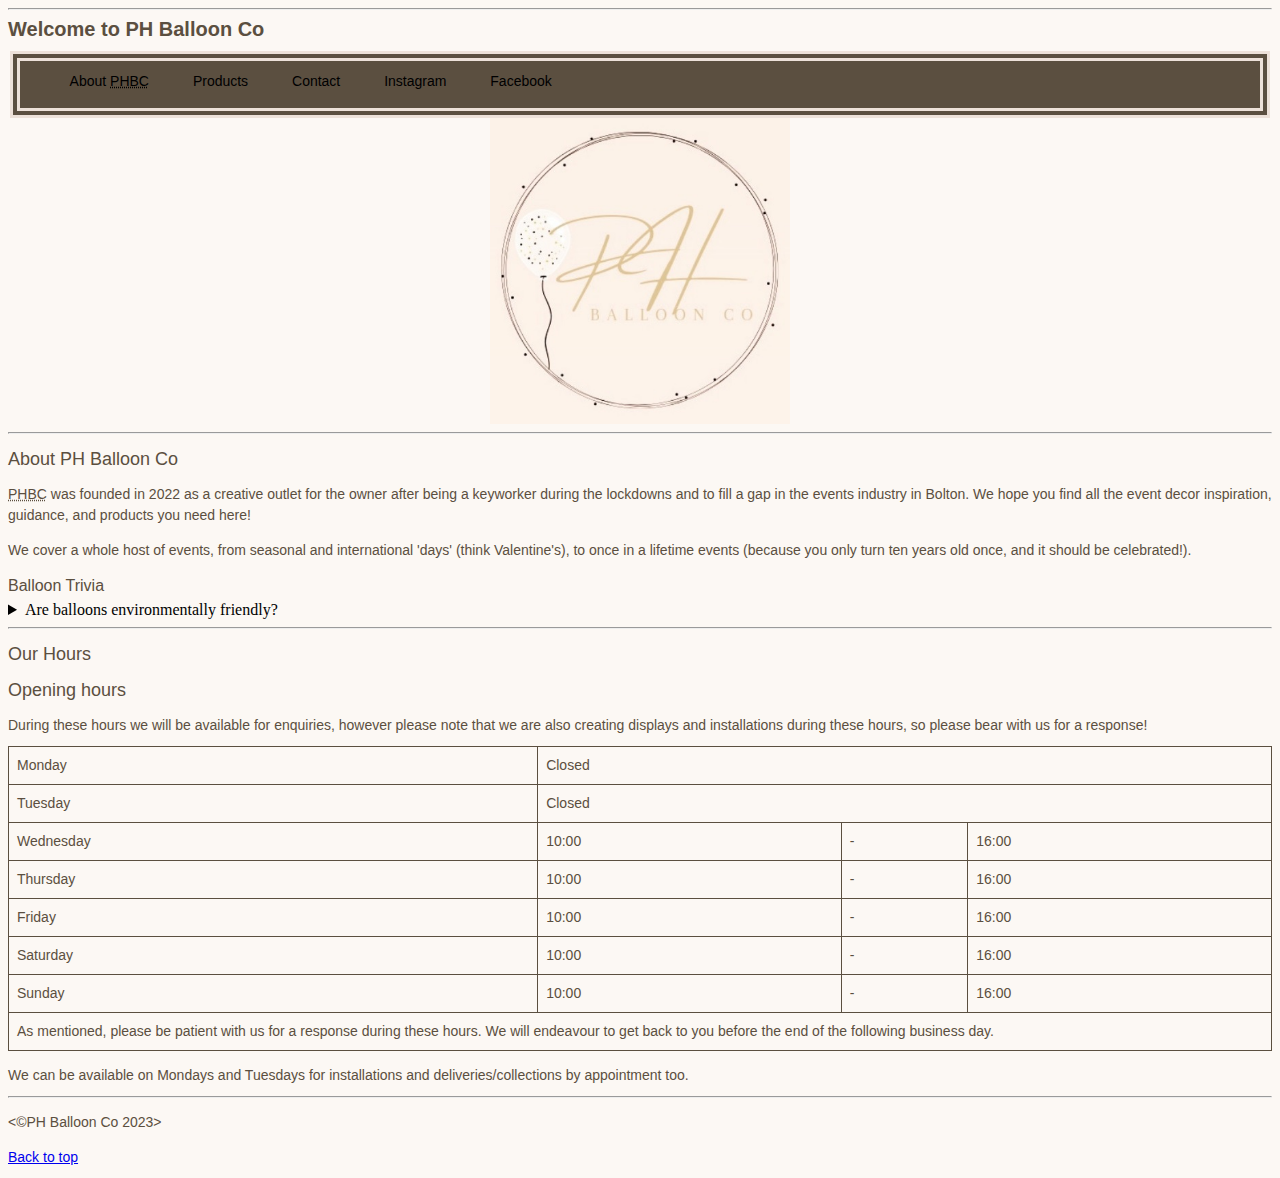
<file: index.html>
<!DOCTYPE html>
<html lang="en-gb">
    <head>
        <meta charset="UTF-8">
        <meta name="author" content="Stacey Riley">
        <meta title="PH Balloon Co Bolton" decription="Balloon Decoration Party Decor Bolton">
        <meta name="description" content="PH Balloon Co Balloon Decor Horwich Bolton">
        <meta keywords="balloons party decoration room dressing horwich bolton wigan chorley preston leigh worsley warrington st helens bury oldham greater manchester lancashire cheshire" >
        <meta name="viewport" content="width=device-width, initial-scale=1">
        <meta http-equiv="Strict-Transport-Security" content="max-age=31536000; includeSubDomains; preload">
        <title>PH Balloon Co</title>
        <link rel="icon" href="img/phb_logo.png" type="image/x-icon">
        <link rel="stylesheet" href="style.css">
        </head>
    <body>
        <hr>
        <header>
            <h1>Welcome to PH Balloon Co</h1>
            <nav>
                <ul>
                    <li><a href="#about">About <abbr title="PH Balloon Co">PHBC</abbr></a></li>
                    <li><a href="products.html">Products</a></li>
                    <li><a href="contact.html">Contact</a></li>
                    <li><a href="http://www.instagram.com/phballoonco">Instagram</a></li>
                    <li><a href="http://www.facebook.com/phballoonco">Facebook</a></li>
                </ul>
            </nav>
            <div id="logo">
                <img src="phbcLogo.jpg" alt="PH Balloon Co logo" title="Balloons make everything better!" width="300" height="300">
            </div>
        </header>
        <hr>
        <main>
            <p>
            <div id="about" >
                <h2>About PH Balloon Co</h2>
                <p>
                    <abbr title="PH Balloon Co">PHBC</abbr> was founded in 2022 as a creative outlet for the owner after being a keyworker during the lockdowns and to fill a gap in the events industry in Bolton. 
                    We hope you find all the event decor inspiration, guidance, and products you need here!
                </p>
                <p>
                    We cover a whole host of events, from seasonal and international 'days' (think Valentine's), to once in a lifetime events (because you only turn ten years old once, and it should be celebrated!).
                </p>
                <aside>
                    <h3>
                        Balloon Trivia
                    </h3>
                    <details>
                        <summary>Are balloons environmentally friendly?</summary>
                        <p>The latex balloons we use are 100% natural, made from naturally occuring latex from the rubber plant, meaning they will biodegrade at around the same rate as a fallen leaf or other wood fibres. Despite this, their bright colours attract wildlife before they have chance to decompose. Those animals can mistake carelessly discarded balloons for food, so we still recommend disposing of them safely in general waste at the end of your event. For this reason, we will not supply balloons for use in 'balloon releases'.</p>
                    </details>
                </aside>
            </div> 
            <hr>
            <article id="#Hours">
                <h2>Our Hours</h2>
                <section class="openinghours">
                    <div class="openinghourscontent section">
                        <div class="header">
                             <h2>Opening hours</h2>
                 <span id="open-status">
                    <p class="openorclosed">During these hours we will be available for enquiries, however please note that we are also creating displays and installations during these hours, so please bear with us for a response!
                    </p>

                </span>
                
                        </div>
                        <table id="hours" class="opening-hours-table">
                            <tr id="Monday" title="Closed all day Monday">
                                <td>Monday</td>
                                <td colspan="3" align="center">Closed</td>
                            </tr>
                            <tr id="Tuesday" title="Closed all day Tuesday">
                                <td>Tuesday</td>
                                <td colspan="3" align="center">Closed</td>
                            </tr>
                            <tr id="Wednesday" title="Open Wednesday at 10am to 4pm">
                                <td>Wednesday</td>
                                <td class="opens">10:00</td>
                                <td>-</td>
                                <td class="closes">16:00</td>
                            </tr>
                            <tr id="Thursday" title="Open Thursday at 10am to 4pm">
                                <td>Thursday</td>
                                <td class="opens">10:00</td>
                                <td>-</td>
                                <td class="closes">16:00</td
                            </tr>
                            <tr id="Friday" title="Open Friday at 10am to 4pm">
                                <td>Friday</td>
                                <td class="opens">10:00</td>
                                <td>-</td>
                                <td class="closes">16:00</td
                            </tr>
                            <tr id="Saturday" title="Open Saturday at 10am to 4pm">
                                <td>Saturday</td>
                                <td class="opens">10:00</td>
                                <td>-</td>
                                <td class="closes">16:00</td
                            </tr>
                            <tr id="Sunday" title="Open Sunday at 10am to 4pm">
                                <td>Sunday</td>
                                <td class="opens">10:00</td>
                                <td>-</td>
                                <td class="closes">16:00</td
                            </tr>
                            <tfoot>
                                <tr>
                                    <td colspan="4"> As mentioned, please be patient with us for a response during these hours. We will endeavour to get back to you before the end of the following business day.</td>
                                </tr>
                            </tfoot>
                        </table>
                    </div>
                </section>
                <p>
                    We can be available on Mondays and Tuesdays for installations and deliveries/collections by appointment too.
                </p>
            </article>
        </main>
        <hr>
    <footer>
        <p>&lt;&copy;PH Balloon Co 2023&gt;</p>
        <p><a href="#">Back to top</a></p>
    </footer>
</html>
</file>
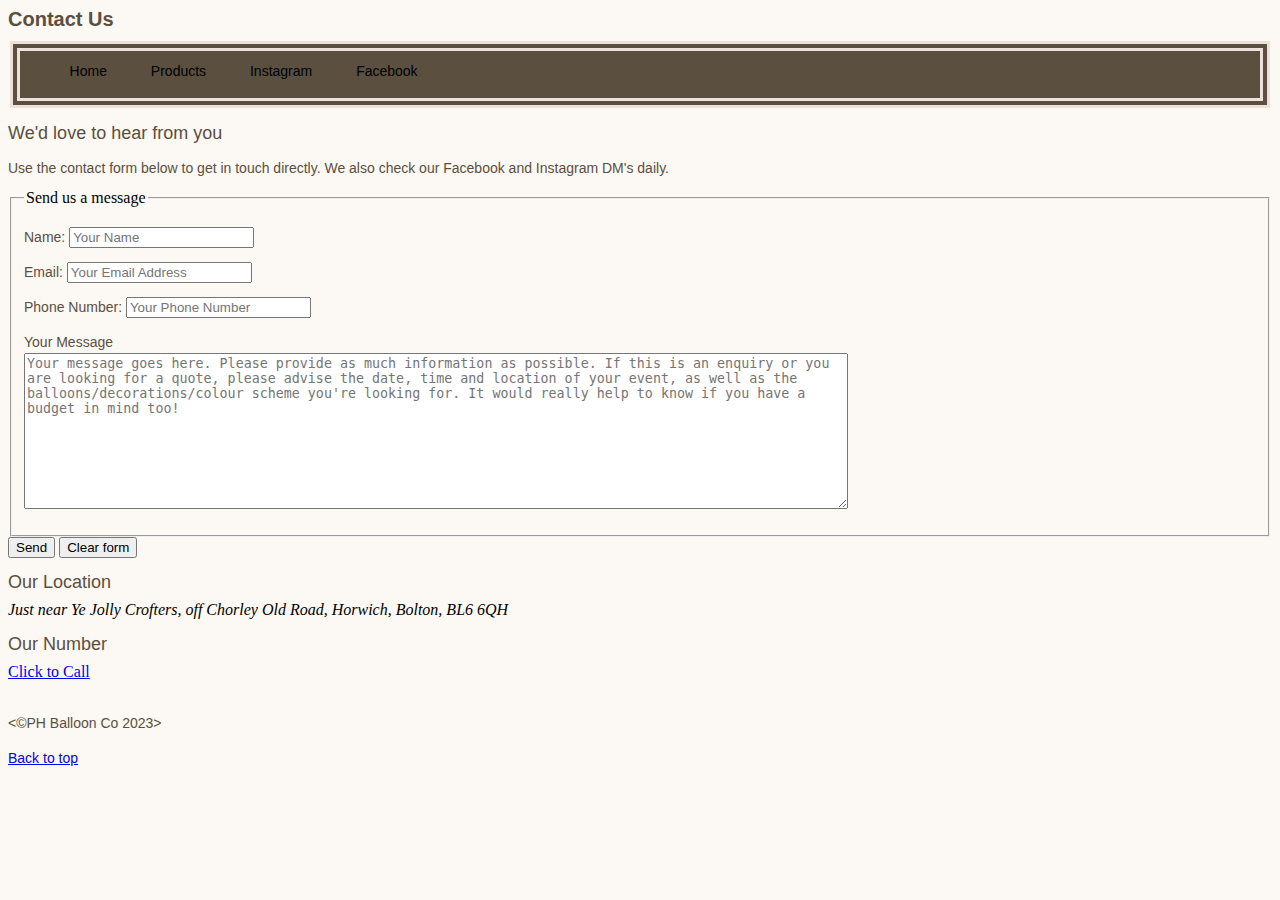
<file: contact.html>
<!DOCTYPE html>
<html lang="en-gb">
    <head>
        <meta charset="UTF-8">
        <meta name="author" content="Stacey Riley">
        <meta name="description" content="PH Balloon Co Contact Us">
        <meta name="viewport" content="width=device-width, initial-scale=1">
        <title>PH Balloon Co Contact Us</title>
        <link rel="icon" href="img/phb_logo.png" type="image/x-icon">
        <link rel="stylesheet" href="style.css">
        </head>
        <body>
            <h1>Contact Us</h1>
            <nav>
                <ul>
                    <li><a href="index.html">Home</a></li>                    
                    <li><a href="products.html">Products</a></li>
                    <li><a href="http://www.instagram.com/phballoonco">Instagram</a></li>
                    <li><a href="http://www.facebook.com/phballoonco">Facebook</a></li>
                </ul>
            </nav>
            <h2>We'd love to hear from you</h2>
            <p>Use the contact form below to get in touch directly. We also check our Facebook and Instagram DM's daily.</p>
            <form action="https://formsubmit.co/your@email.com" method="POST" />
            <input type="hidden" name="_next" value="https://www.phballoonco.netlify.app/thanks.html">
                <fieldset>
                    <legend>Send us a message</legend>
                    <p>
                        <label for="name">Name: </label>
                        <input type="text" name="name" id="name" placeholder="Your Name" required>
                    </p>
                    <p>
                        <label for="email">Email: </label>
                        <input type="email" name="email" id="email" placeholder="Your Email Address" required>
                    </p>
                    <p>
                        <label for="tel">Phone Number: </label>
                        <input type="tel" name="tel" id="tel" placeholder="Your Phone Number" required>

                    <p>
                        <label for="message">Your Message</label> <br>
                        <textarea name="message" id="message" cols="100" rows="10" placeholder="Your message goes here. Please provide as much information as possible. If this is an enquiry or you are looking for a quote, please advise the date, time and location of your event, as well as the balloons/decorations/colour scheme you're looking for. It would really help to know if you have a budget in mind too!" required></textarea>
                    </p>   
                </fieldset>
                <button type="submit">Send</button>
                <button type="reset">Clear form</button>
            </form>
        </section>
        <section>
            <h2>Our Location</h2>
            <address> Just near Ye Jolly Crofters, off Chorley Old Road, Horwich, Bolton, BL6 6QH</address>
            <h2>Our Number</h2>
            <a href="tel:+447814588232">Click to Call</a>
            <br><br>
        </section>
        </body>
        <footer>
            <p>&lt;&copy;PH Balloon Co 2023&gt;</p>
            <p><a href="#">Back to top</a></p>
        </footer>
        </html>
</file>
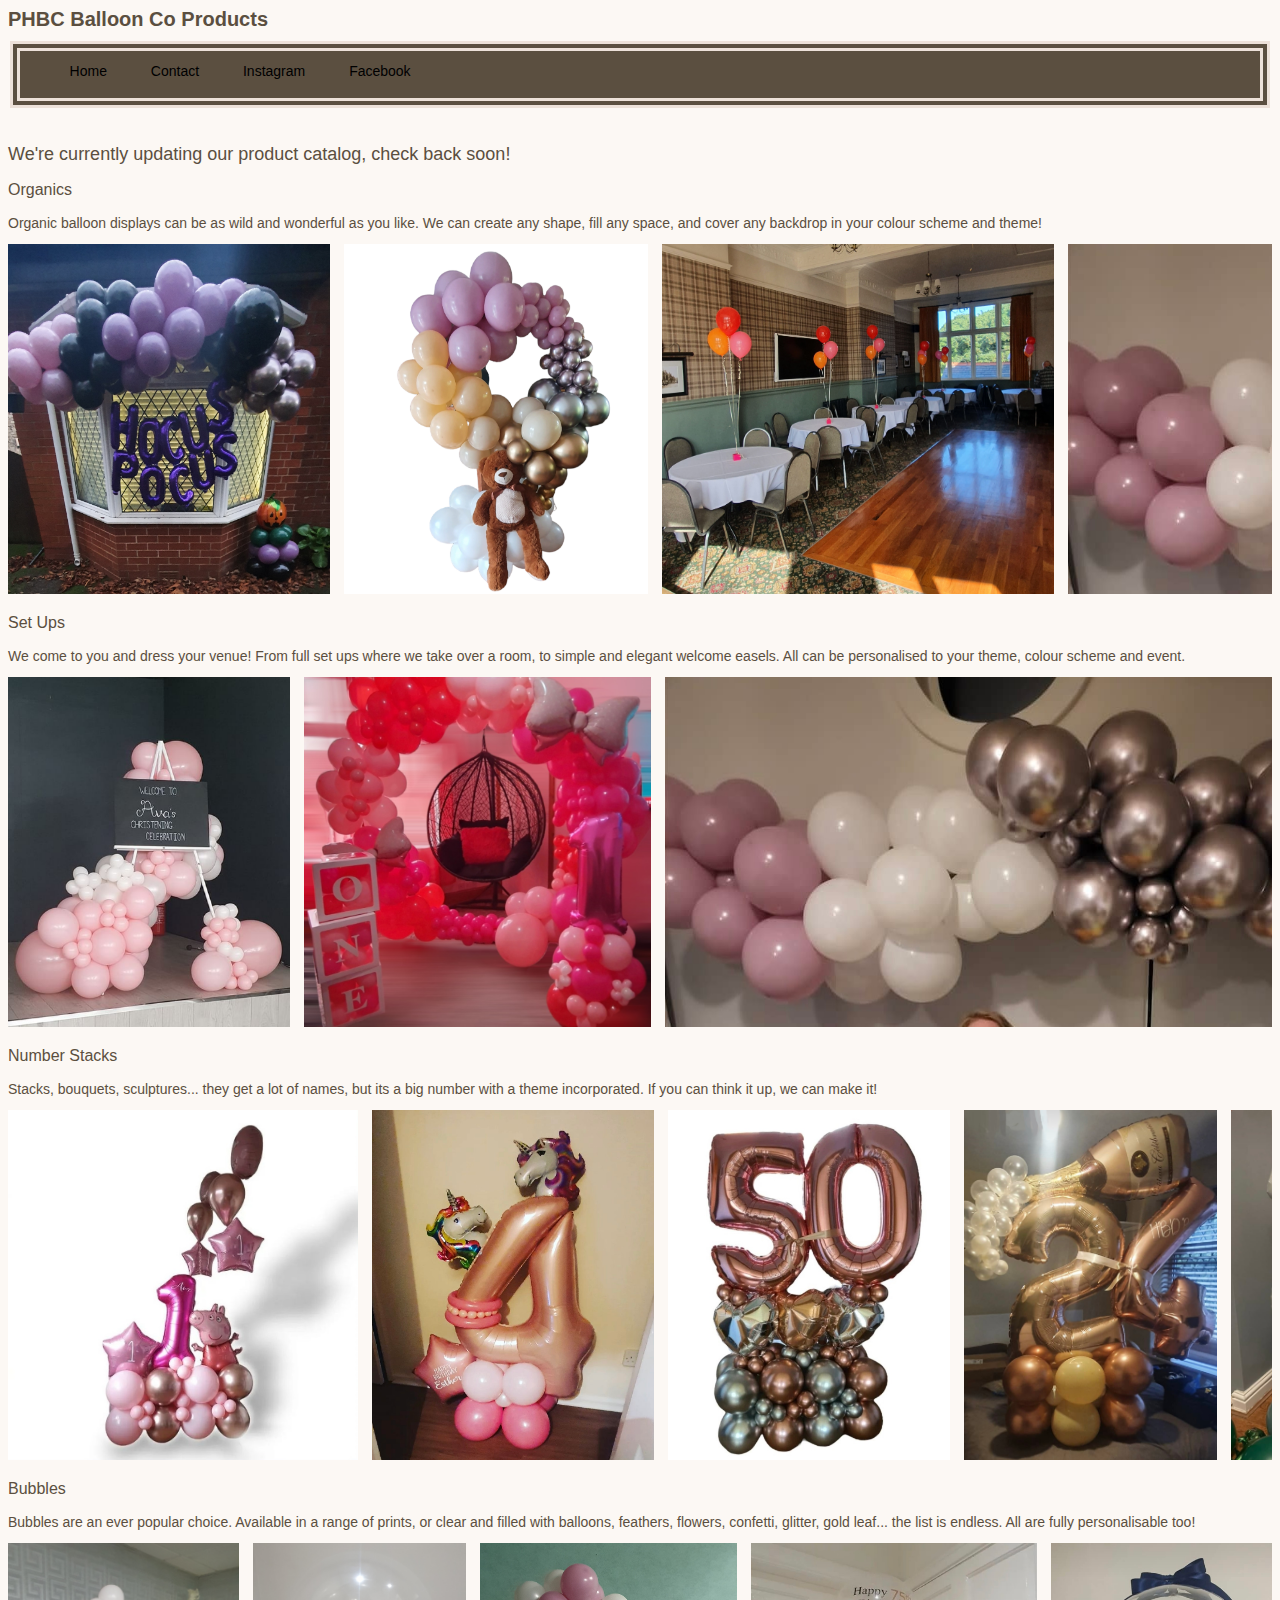
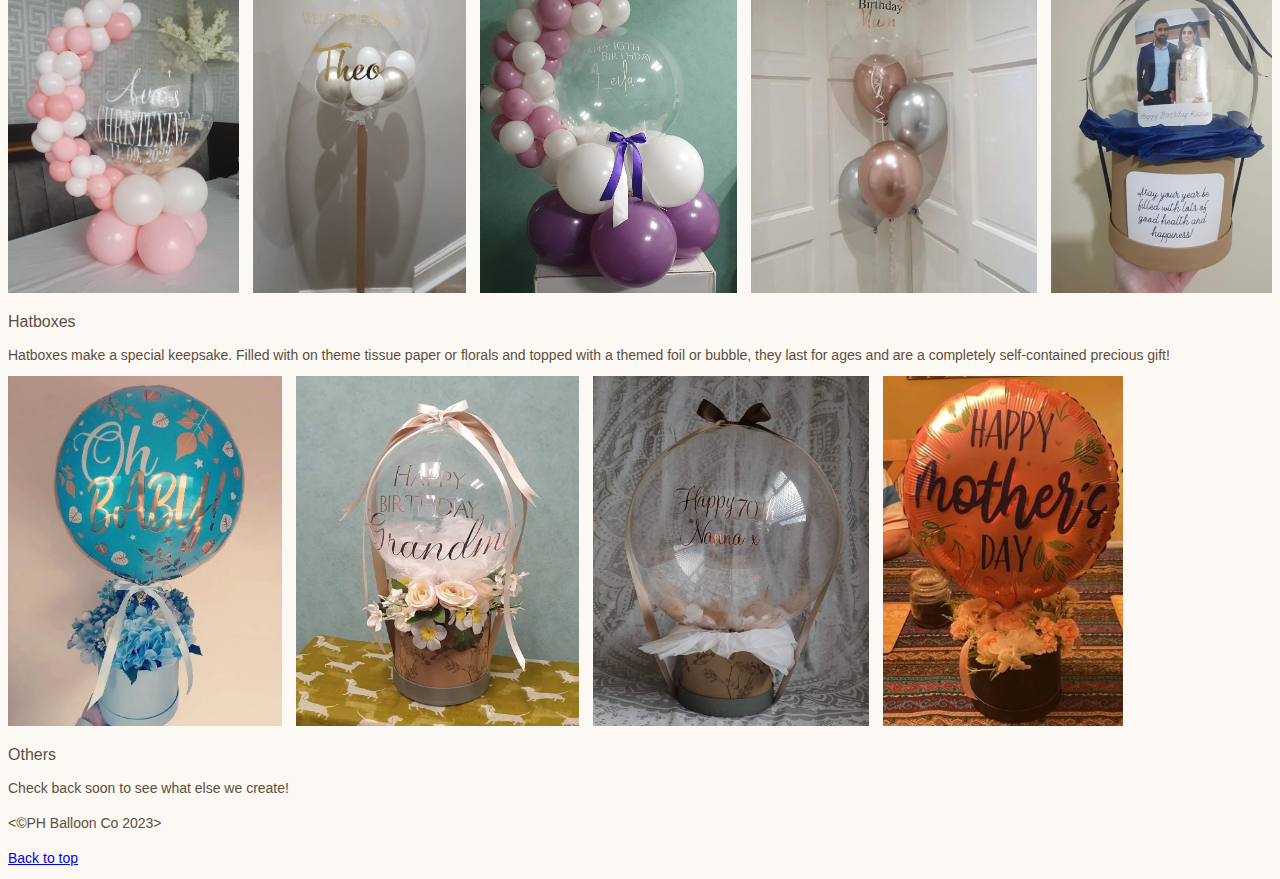
<file: products.html>
<!DOCTYPE html>
<html lang="en-gb">
    <head>
        <meta charset="UTF-8">
        <meta name="author" content="Stacey Riley">
        <meta name="description" content="PH Balloon Co Products">
        <meta name="viewport" content="width=device-width, initial-scale=1">
        <title>PH Balloon Co Products</title>
        <link rel="icon" href="phb_logo.png" type="image/x-icon">
        <link rel="stylesheet" href="style.css">
        </head>
        <body>
            <h1>PHBC Balloon Co Products</h1>
            <nav>
                <ul>
                    <li><a href="index.html">Home</a></li>                    
                    <li><a href="contact.html">Contact</a></li>
                    <li><a href="http://www.instagram.com/phballoonco">Instagram</a></li>
                    <li><a href="http://www.facebook.com/phballoonco">Facebook</a></li>
                </ul>
            </nav>
            <br><br>
            <h2 style="display: flex; align-items: center; margin: auto;">
                We're currently updating our product catalog, check back soon!
            </h2>

            <h3 id="#organics">Organics</h3>
            <p>Organic balloon displays can be as wild and wonderful as you like. We can create any shape, fill any space, and cover any backdrop in your colour scheme and theme!</p>
            <div class="gallery-container">
                <div class="gallery">
                  <img src="organicHalloweenGarland.jpg" alt="Organic Halloween Garland">
                  <img src="organicBearHoop.png" alt="Small Organic Bear Hoop">
                  <img src="organicsHeliumClustersHippy.jpg" alt="Table Centrepiece Helium Clusters">
                  <img src="organicGarlandPinkGoldWhite.jpg" alt="Organic Grab and Go Garland">
                </div>
              </div>

            <h3 id="#easel">Set Ups</h3> 
            <p>We come to you and dress your venue! From full set ups where we take over a room, to simple and elegant welcome easels. All can be personalised to your theme, colour scheme and event.</p>
            <div class="gallery-container">
              <div class="gallery">
                <img src="avaeasel.PNG" alt="Welcome Easel">
                <img src="hoopAbeera.jpg" alt="Hoop, Number Stack and Balloon Boxes">
                <img src="organicGarlandPinkGoldWhite.jpg" alt="Pink Gold GrabNGo Garland">
              </div>
            </div> 

            <h3 id="#numberstacks">Number Stacks</h3>
            <p>Stacks, bouquets, sculptures... they get a lot of names, but its a big number with a theme incorporated. If you can think it up, we can make it!</p>
            <div class="gallery-container">
                <div class="gallery">
                  <img src="onePeppaAva.jpg" alt="IPeppa Pig Licensed Number Stack">
                  <img src="fourUnicornEsther.jpg" alt="Unicorn Number Stack">
                  <img src="fiftyRoseGoldLinda.jpg" alt="Rose Gold Number Stack">
                  <img src="twentyFourChampagneBeth.jpg" alt="Champagne Number Stack">
                  <img src="twoDinoJensen.jpg" alt="Dinosaur Number Stack">
                </div>
              </div>

            <h3 id="#bubbles">Bubbles</h3>
            <p>Bubbles are an ever popular choice. Available in a range of prints, or clear and filled with balloons, feathers, flowers, confetti, glitter, gold leaf... the list is endless. All are fully personalisable too!</p>
            <div class="gallery-container">
                <div class="gallery">
                  <img src="bubbleChristeningAva.jpg" alt="Baby Boy Hatbox with Foil">
                  <img src="bubbleBabyTheo.jpg" alt="Bubble Hatbox with Florals">
                  <img src="bubblePurpleLeila.jpg" alt="Bubble Hatbox with Feathers">
                  <img src="bubbleSeventyFiveRoseGold.jpg" alt="Baby Boy Hatbox with Foil">
                  <img src="bubblePolaroidKasim.jpg" alt="Bubble Hatbox with Florals">
                </div>
              </div>
            <h3 id="#hatbox">Hatboxes</h3>
            <p>Hatboxes make a special keepsake. Filled with on theme tissue paper or florals and topped with a themed foil or bubble, they last for ages and are a completely self-contained precious gift!</p>
            <div class="gallery-container">
                <div class="gallery">
                  <img src="hatboxBabyBlue.jpg" alt="Baby Boy Hatbox with Foil">
                  <img src="hatboxGrandma.jpg" alt="Bubble Hatbox with Florals">
                  <img src="hatboxSeventyGrandma.jpg" alt="Bubble Hatbox with Feathers">
                  <img src="foilMothersDayHatbox.jpg" alt="Mothers Day Hatbox with Foil and Florals ">
                </div>
              </div>

            <h3 id="#others">Others</h3>
            <p>Check back soon to see what else we create!</p>
        </body>
        <footer>
          <p>&lt;&copy;PH Balloon Co 2023&gt;</p>
          <p><a href="#">Back to top</a></p>
      </footer>
      </html>
</file>
<file: style.css>
body{
  background-color: #FCF8F4;
}

h1 {
  display: flex;
  align-items: center;
  margin: auto;
  color: #5b4f40;
  font-family: Verdana, Geneva, Tahoma, sans-serif;
  font-size: 20px;
  font-weight: 600;
  margin-bottom: 10px;
}

h2 {
  font-family: Verdana, Geneva, Tahoma, sans-serif;
  color: #5b4f40;
  font-size: 18px;
  font-weight: 500;
  margin-bottom: 8px;
}

h3 {
  font-family: Verdana, Geneva, Tahoma, sans-serif;
  color: #5b4f40;
  font-size: 16px;
  font-weight: 400;
  margin-bottom: 6px;
}

/* Defined styles for paragraphs */
p {
  font-family: Verdana, Geneva, Tahoma, sans-serif;
  color: #5b4f40;
  font-size: 14px;
  font-weight: 300;
  line-height: 1.5;
  margin-bottom: 10px;
}

/* Defined styled for nav*/
nav ul {
  list-style: none;
  border: 1px solid #EDE1D9;
  width: 95%;
  margin: auto;
  border-width: 10px;
  border-style: double;
  background-color: #5b4f40;
  font-family: Verdana, Geneva, Tahoma, sans-serif;
  font-size: 14px;
  font-weight: 400;
  line-height: 1.5;
}

nav li {
  display: inline-block;
  margin-right: 20px;
  margin-bottom: 6px;
  padding: auto;
}

nav a {
  display: block;
  padding: 10px;
  text-decoration: none;
  color: #000;
}
/* Defined styles for nav-further */

a:hover{
  background-color: #E4D1B9;
  padding: 2px;
}

a:visited{
  color: #E4D1B9;
}

/* Define styles for tables */
table {
  font-family: Verdana, Geneva, Tahoma, sans-serif;
  color: #5b4f40;
  font-size: 14px;
  font-weight: 600;
  line-height: 1.5;
  margin-bottom: 10px;
  width: 100%;
  border-collapse: collapse;
  margin-bottom: 10px;
}

th, td {
  border: 1px solid #5b4f40;
  color: #5b4f40 ;
  padding: 8px;
  text-align: left;
  font: inherit;
  font-weight: 400;
}

header img {
  display: flex;
  justify-content: center;
  margin: auto;
  max-width: 100%;
  height: auto;
}
#logo h2{
  display: flex;
  justify-content: center;
  margin: auto;
}
#logo p{
  display: flex;
  justify-content: center;
  margin: auto;
}

.gallery-container {
  width: 100%;
  height: fit-content;
  overflow-x: scroll;
}

.gallery {
  white-space: nowrap;
}

.gallery img {
  display: inline-block;
  height: 350px;
  margin-right: 10px;
}

.cycle-gallery-container {
  position: relative;
  display: flex;
  align-items: center;
  margin: auto;
  width: 80%;
  height: 600px;
}

.cycle-gallery {
  display: flex;
  position: absolute;
  top: 0;
  left: 0;
  width: 100%;
  height: 100%;
  overflow: hidden;
}

.cycle-gallery img {
  flex-shrink: 0;
  width: 100%;
  height: 100%;
  object-fit: cover;
}

.cycle-nav-buttons {
  position: absolute;
  top: 50%;
  transform: translateY(-50%);
  width: 100%;
  display: flex;
  justify-content: space-between;
}

.cycle-nav-buttons button {
  background-color: #E4D1B9;
  border: none;
  font-size: 24px;
  color: #564d4a;
  padding: 8px 16px;
  cursor: pointer;
}

/*Colour list

FCF8F4 - background
B4A49B - light brown
E4D1B9 - nude
5B4F40 - font
564D4A - dark brown
*/
</file>
